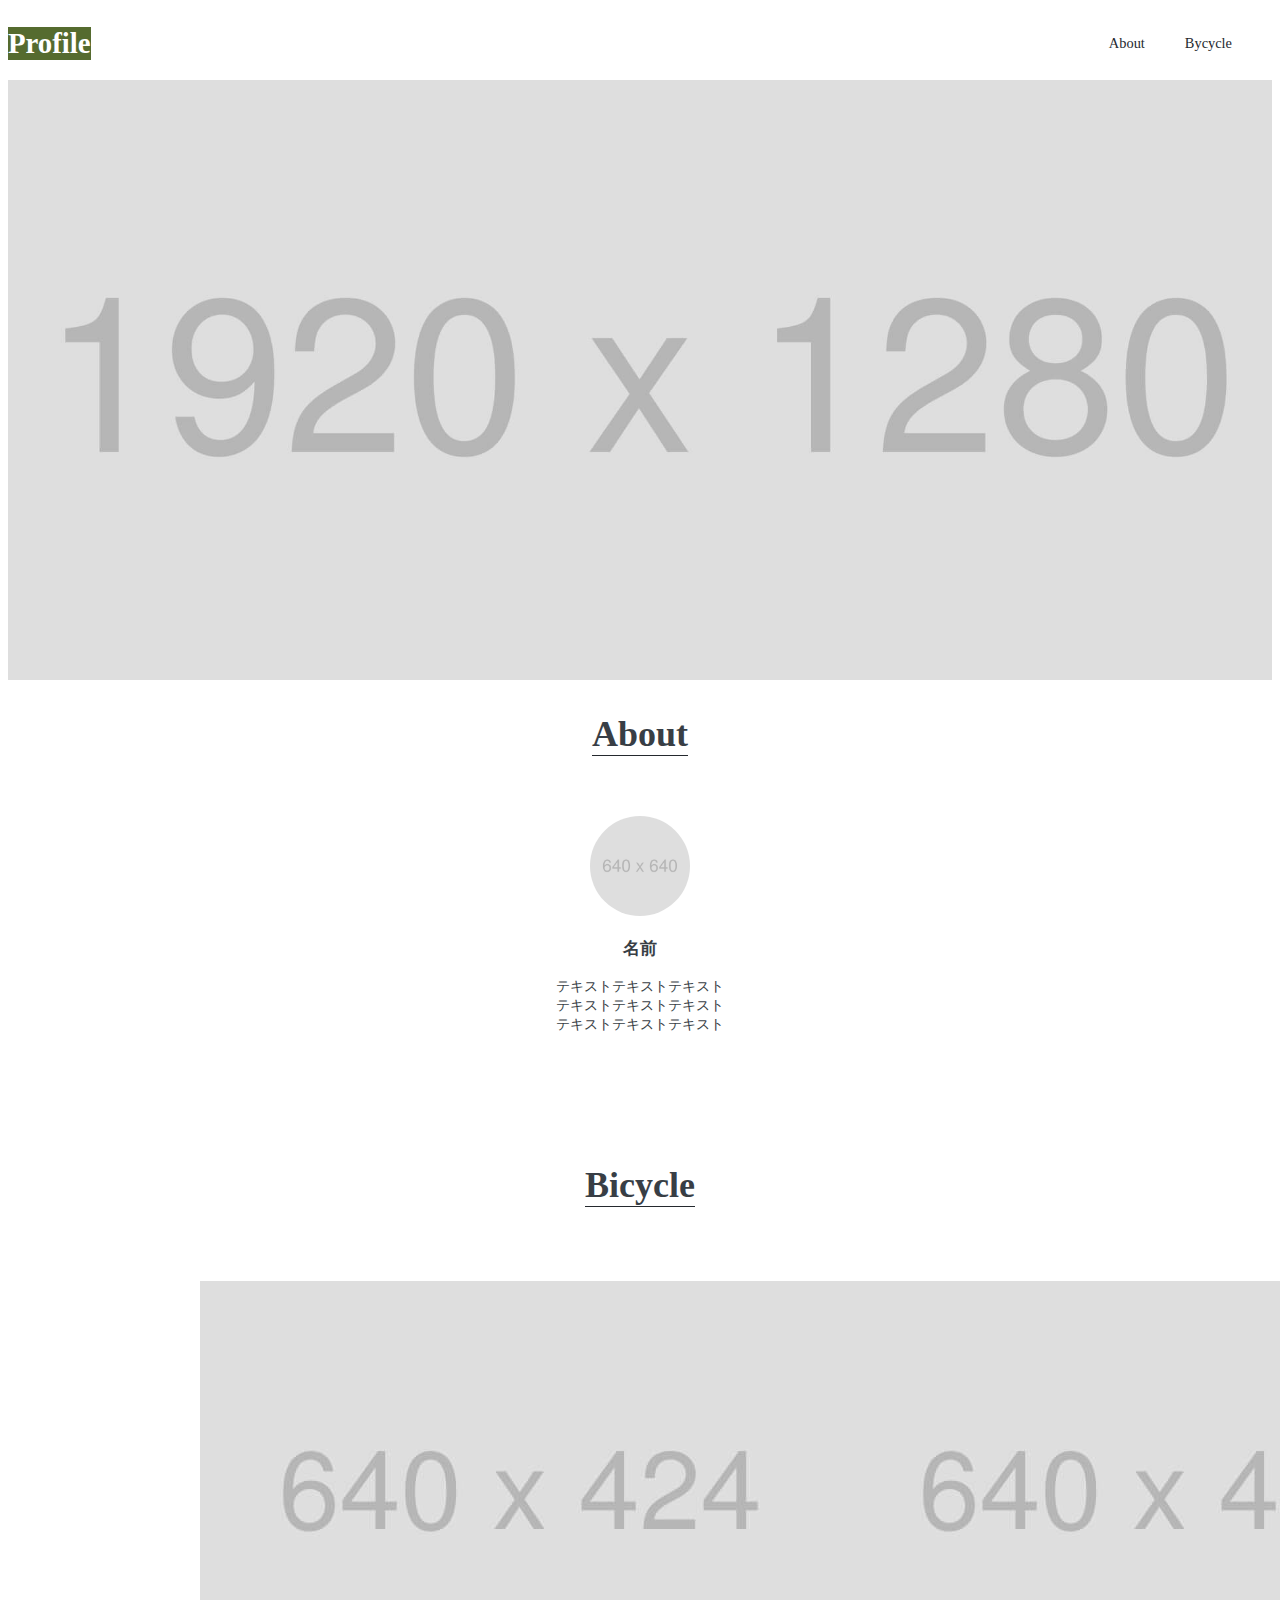
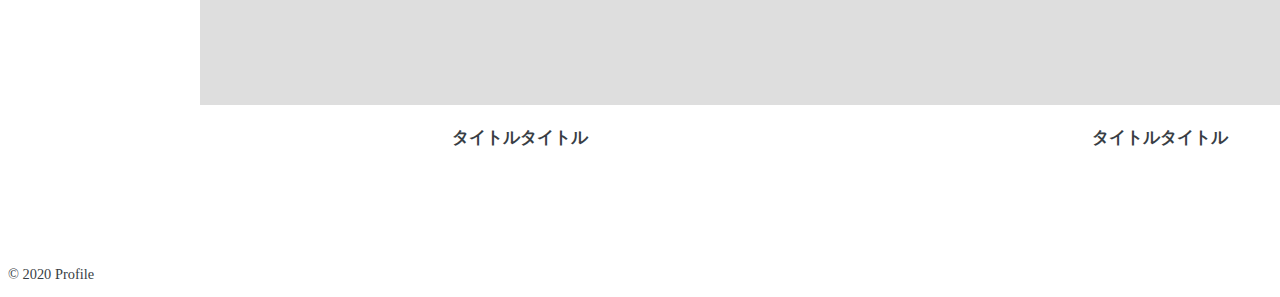
<file: Profile_site/index.html>
<!DOCTYPE html>
<html>
    <head>
        <meta charset="UTF-8">
        <title>Profile</title>
        <link rel="stylesheet" href="styleseet.css">
    </head>
    <body>
        <header>
            <h1>Profile</h1>
            <nav>
                <ul>
                    <li ><a href="#about">About</a></li>
                    <li><a href="#bicycle">Bycycle</a></li>
                </ul>
            </nav>
        </header>
        <main>
            <div id="mainvisual">
                <img src="img\mainvisual.jpg">
            </div>
            <section id="about" class="wrapper">
                <h2 class="section-title">About</h2>
                <div class="content">
                    <img src="img\about.jpg" alt="">
                    <h3 class="content-title">名前</h3>
                    <p>
                        テキストテキストテキスト
                        <br>
                        テキストテキストテキスト
                        <br>
                        テキストテキストテキスト
                    </p>
                </div>
            </section>
            <section id="bicycle" class="wrapper">
                <h2 class="section-title">Bicycle</h2>
                <ul>
                    <li>
                        <img src="img\bicycle1.jpg" alt="">
                        <h3>タイトルタイトル</h3>
                    </li>
                    <li>
                        <img src="img\bicycle2.jpg" alt="">
                        <h3>タイトルタイトル</h3>
                    </li>
                    <li>
                        <img src="img\bicycle3.jpg" alt="">
                        <h3>タイトルタイトル</h3>
                    </li>
                </ul>
            </section>
        </main>
        <footer>
            <p>© 2020 Profile</p>
        </footer>
    </body>
</html>
</file>
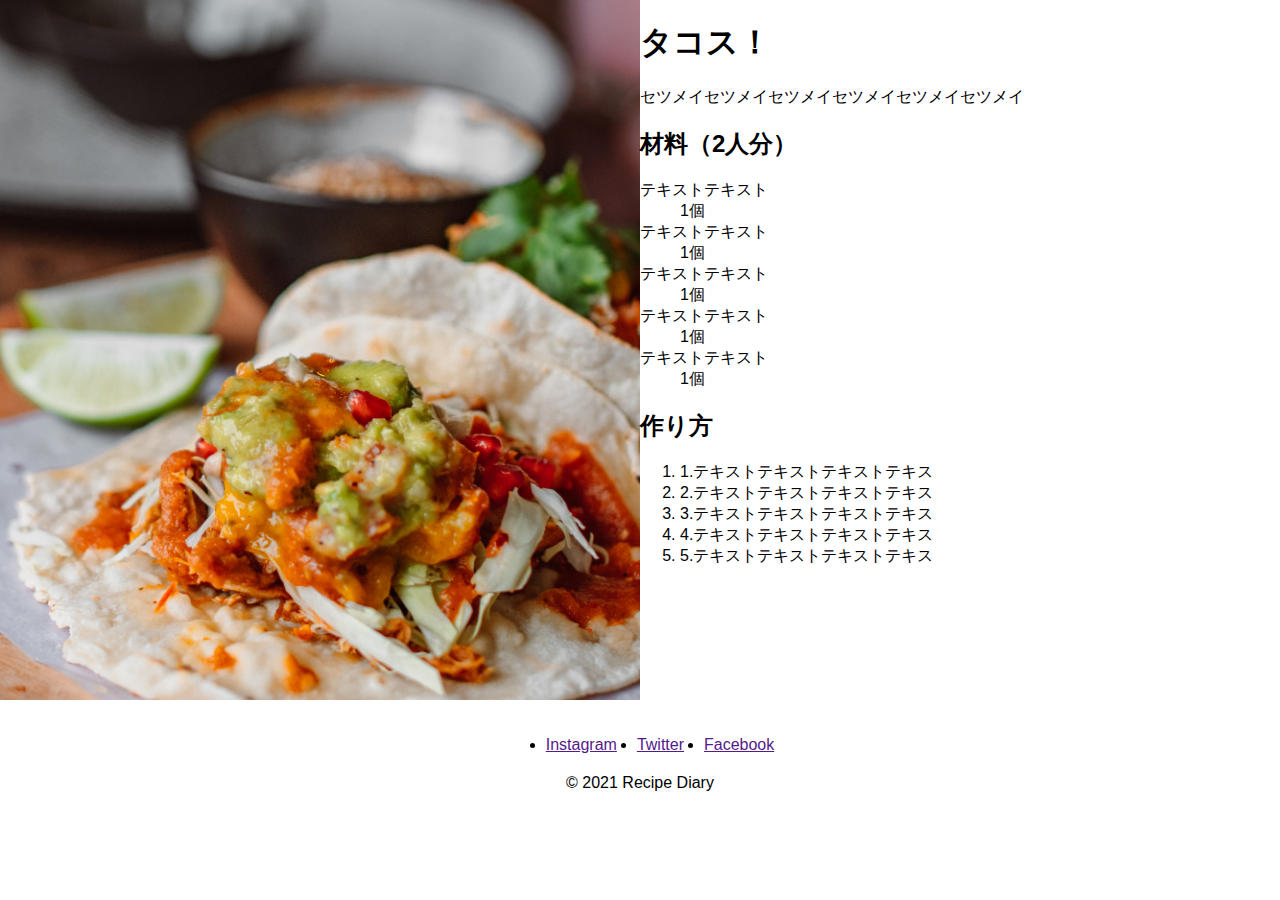
<file: recipe_site/recipe_list/recipe_page1/tacos.html>
<!DOCTYPE html>
<html lang="ja">
    <head>
        <meta charset="UTF-8">
        <title>Recipe Diary</title>
        <meta name="viewport" width="device-width, initial-scale=1">
        <link rel="stylesheet" href="tacos.css">
    </head>
    <body>
        <main>
            <div class="flex">
                <div class="image">
                    <img src="img/tacos_main.jpg" alt="">
                </div>
                <div class="recipe">
                    <h1>タコス！</h1>
                    <p>セツメイセツメイセツメイセツメイセツメイセツメイ</p>
                    <h2>材料（2人分）</h2>
                    <dl>
                        <dt>テキストテキスト</dt>
                        <dd>1個</dd>
                        <dt>テキストテキスト</dt>
                        <dd>1個</dd>
                        <dt>テキストテキスト</dt>
                        <dd>1個</dd>
                        <dt>テキストテキスト</dt>
                        <dd>1個</dd>
                        <dt>テキストテキスト</dt>
                        <dd>1個</dd>
                    </dl>
                    <h2>作り方</h2>
                    <ol>
                        <li>1.テキストテキストテキストテキス</li>
                        <li>2.テキストテキストテキストテキス</li>
                        <li>3.テキストテキストテキストテキス</li>
                        <li>4.テキストテキストテキストテキス</li>
                        <li>5.テキストテキストテキストテキス</li>
                    </ol>
                </div>
            </div>
            <div>
                <a href=""></a>
            </div>
        </main>
        <footer id="footer">
            <ul class="sns">
                <li><a href="">Instagram</a></li>
                <li><a href="">Twitter</a></li>
                <li><a href="">Facebook</a></li>
            </ul>
            <p>© 2021 Recipe Diary</p>
        </footer>
    </body>
</html>
</file>
<file: Profile_site/styleseet.css>
/*-------------------
がんばれCSS！
--------------------*/
body{
    color: #383e45;
    font-size: 0.9rem;
}
/*-------------------------
ヘッダー
-------------------------*/
header {
    display:flex;
    justify-content:space-between;
    align-items:center;
    margin: 0 auto;
    padding: 0 28;
}

h1 {
    background-color: darkolivegreen;
    color:white;
}

a{
    text-decoration: none;
}

img{
    border-style: none;
}

ul {
    display: flex;
    align-items:center;
    list-style:none;
    padding: 10 0;
}

nav li {
    padding-right: 40px;
}

li a {
    color:#24292e;
}


#mainvisual img{
    width: 100%;
    max-width: 1920px;
    height: 600px;
    object-fit: cover;
}

.wrapper {
    width: 960px;
    margin: 0 auto 100px auto;
    padding: 0 4%;
    text-align: center;
}

#about content {
    display: flex;
    justify-content: center;
    align-items: center;
}

#about img {
    width: 100px;
    height: 100px;
    border-radius: 50%;
}

.section-title {
    display: inline-block;
    font-size: 36px;
    text-align: left;
    border-bottom: 1px solid #24292e;
    margin-bottom: 60px;
}
</file>
<file: recipe_site/recipe_list/recipe_page1/tacos.css>
html {
    box-sizing: border-box;
    word-break: normal;
    -webkit-text-size-adjust: 100%;
    tab-size: 4;
}

body{
    margin: 0;
    font-family: "Helvetica Neue",
    "Arial",
    "Hiragino Sans",
    "Meiryo", "sans-serif";
}

.flex{
    display: flex;
}

.image {
    width: 50%
}

.image img{
    width: 100%;
    height: 700px;
    object-fit: cover;
    vertical-align: bottom;
}

.recipe {
    width: 50%;
}


#footer {
    padding: 20px;
}

#footer p {
    text-align: center;
}

#footer .sns {
    display: flex;
    justify-content: center;
    margin-bottom: 20px;
}

.sns li {
    margin: 0px 10px;
}
</file>
